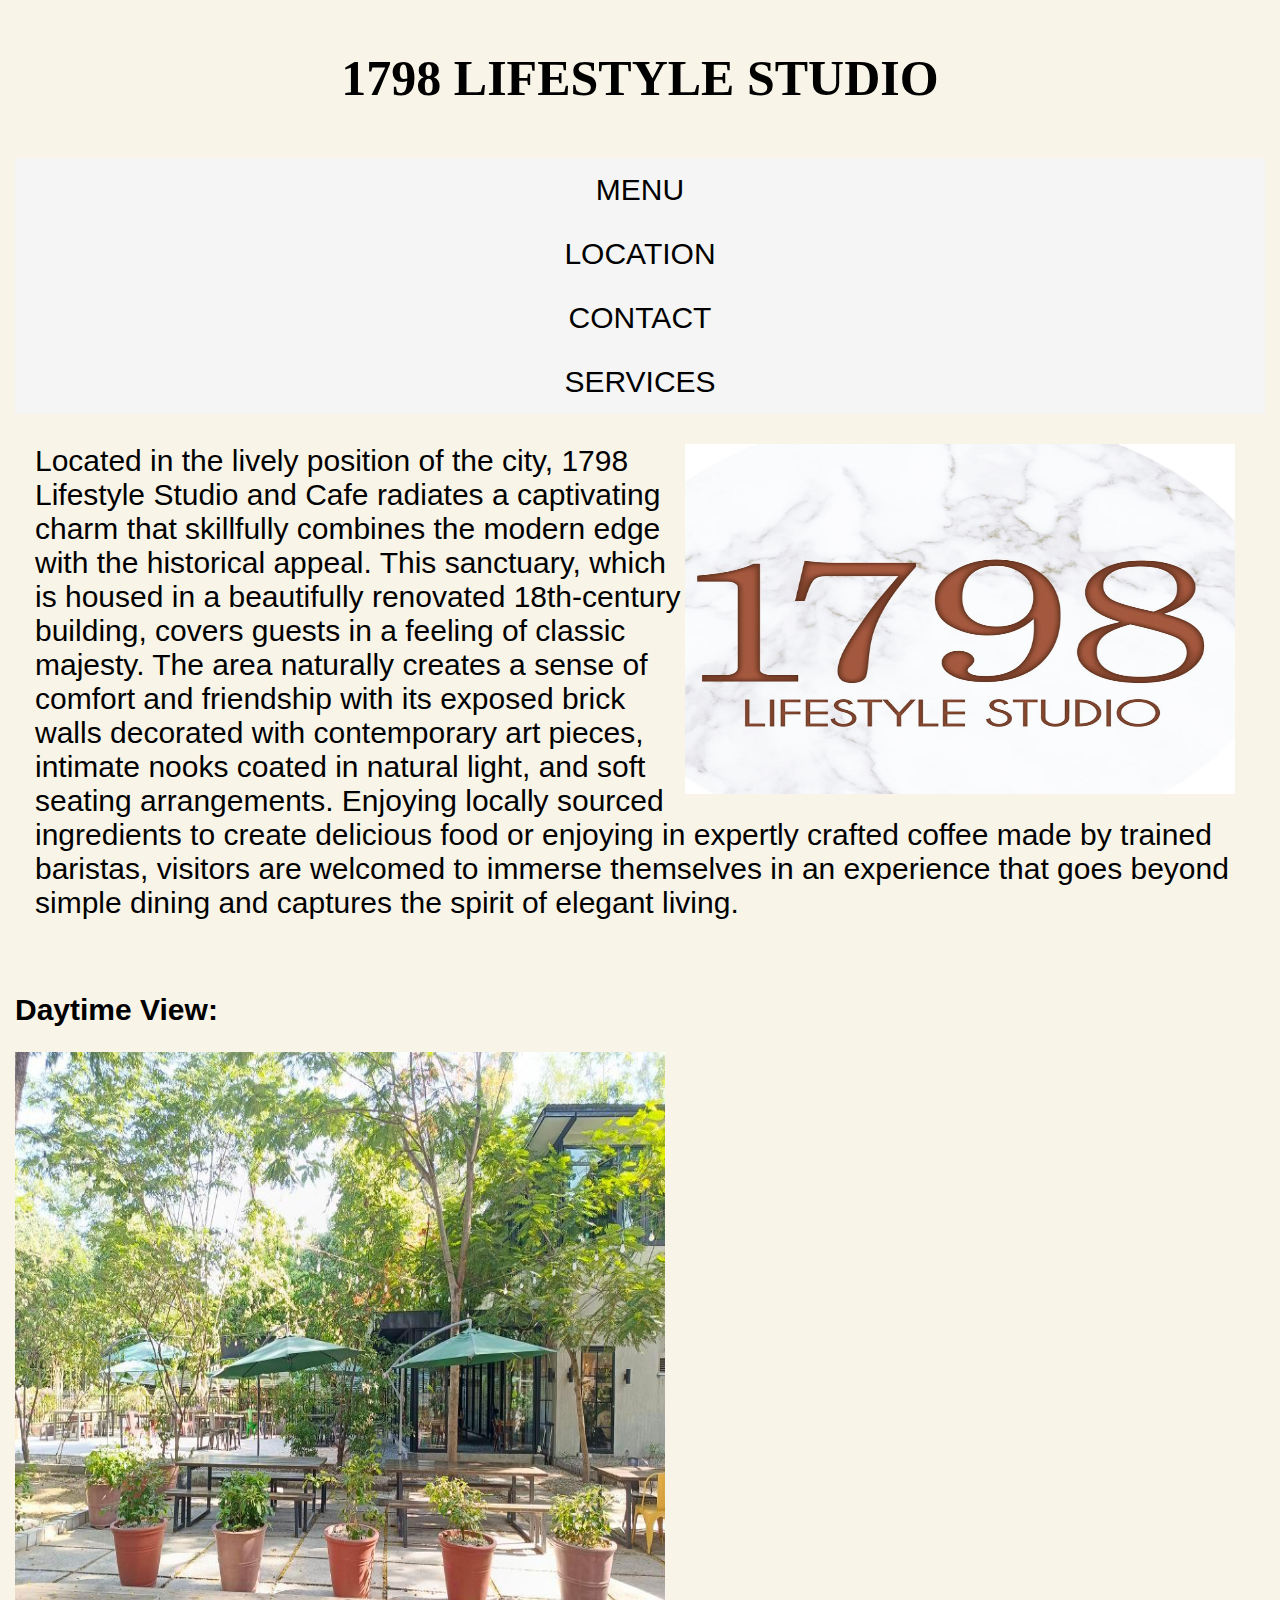
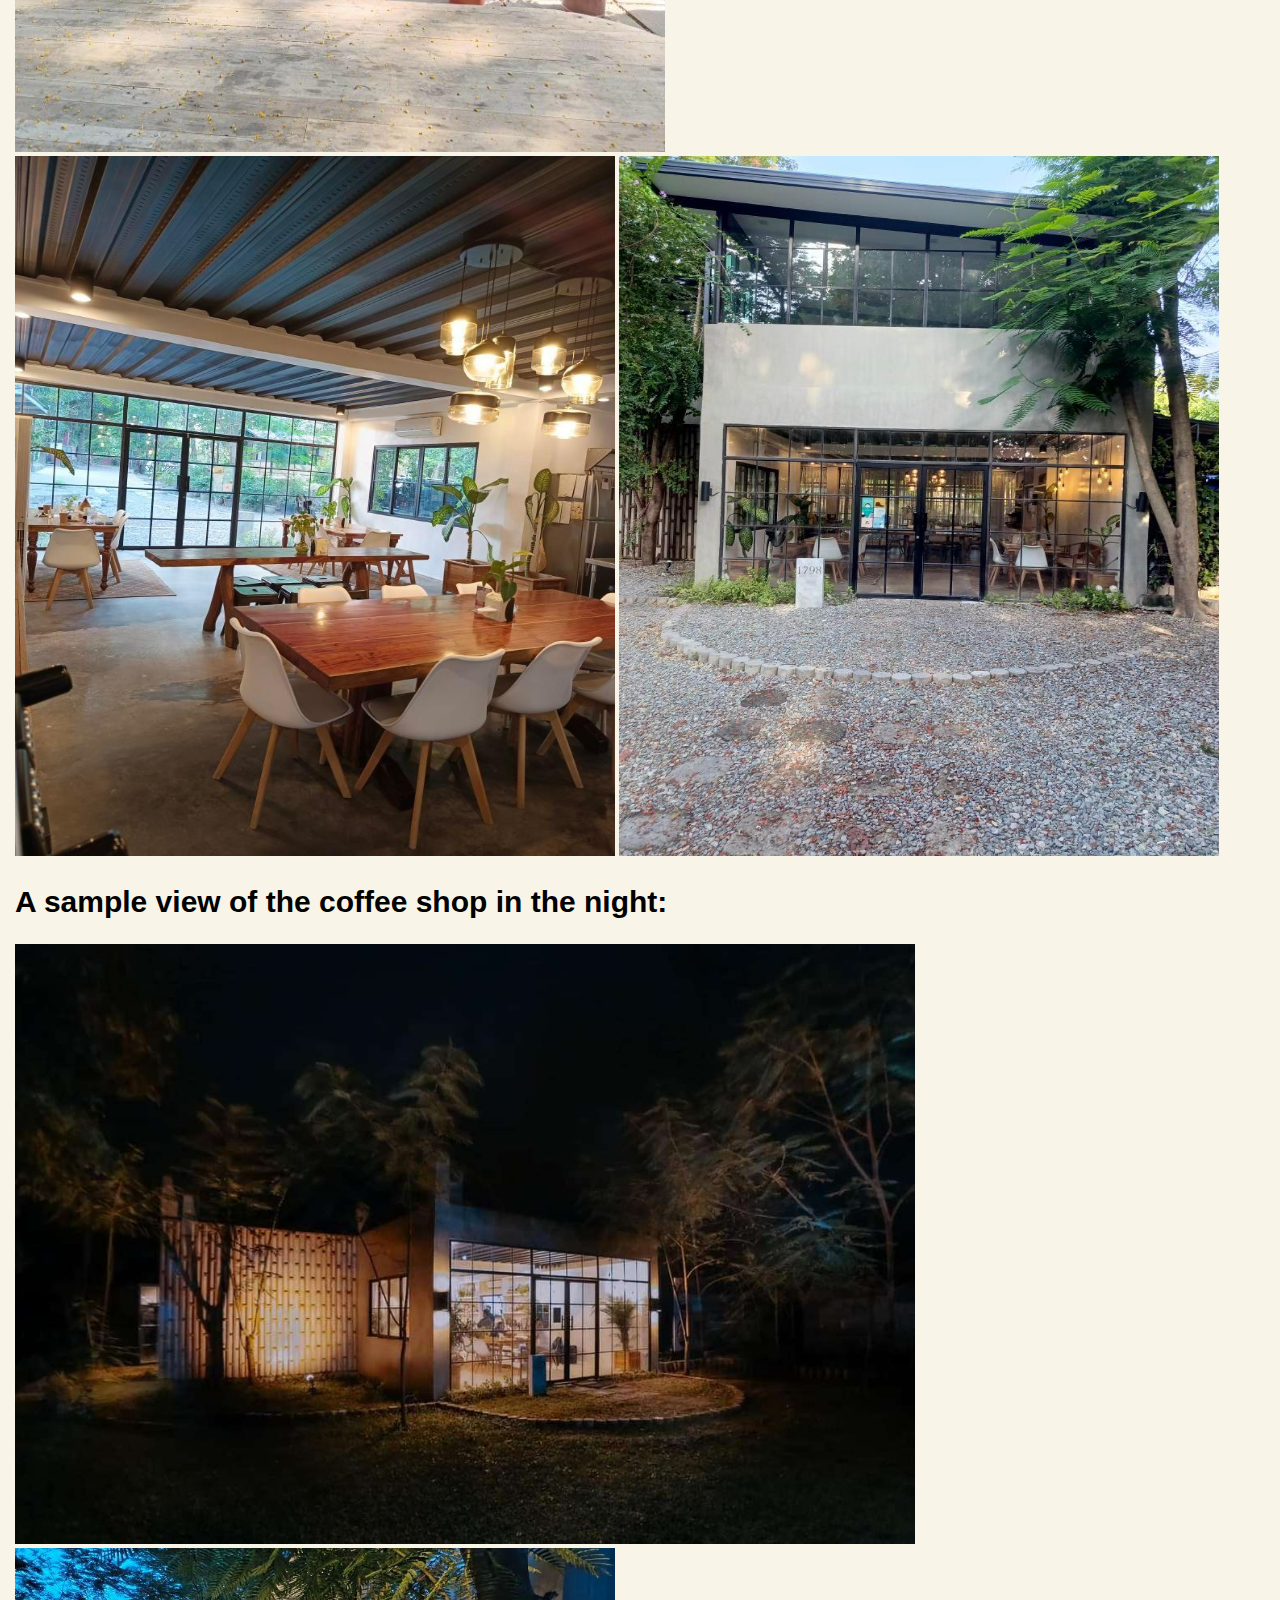
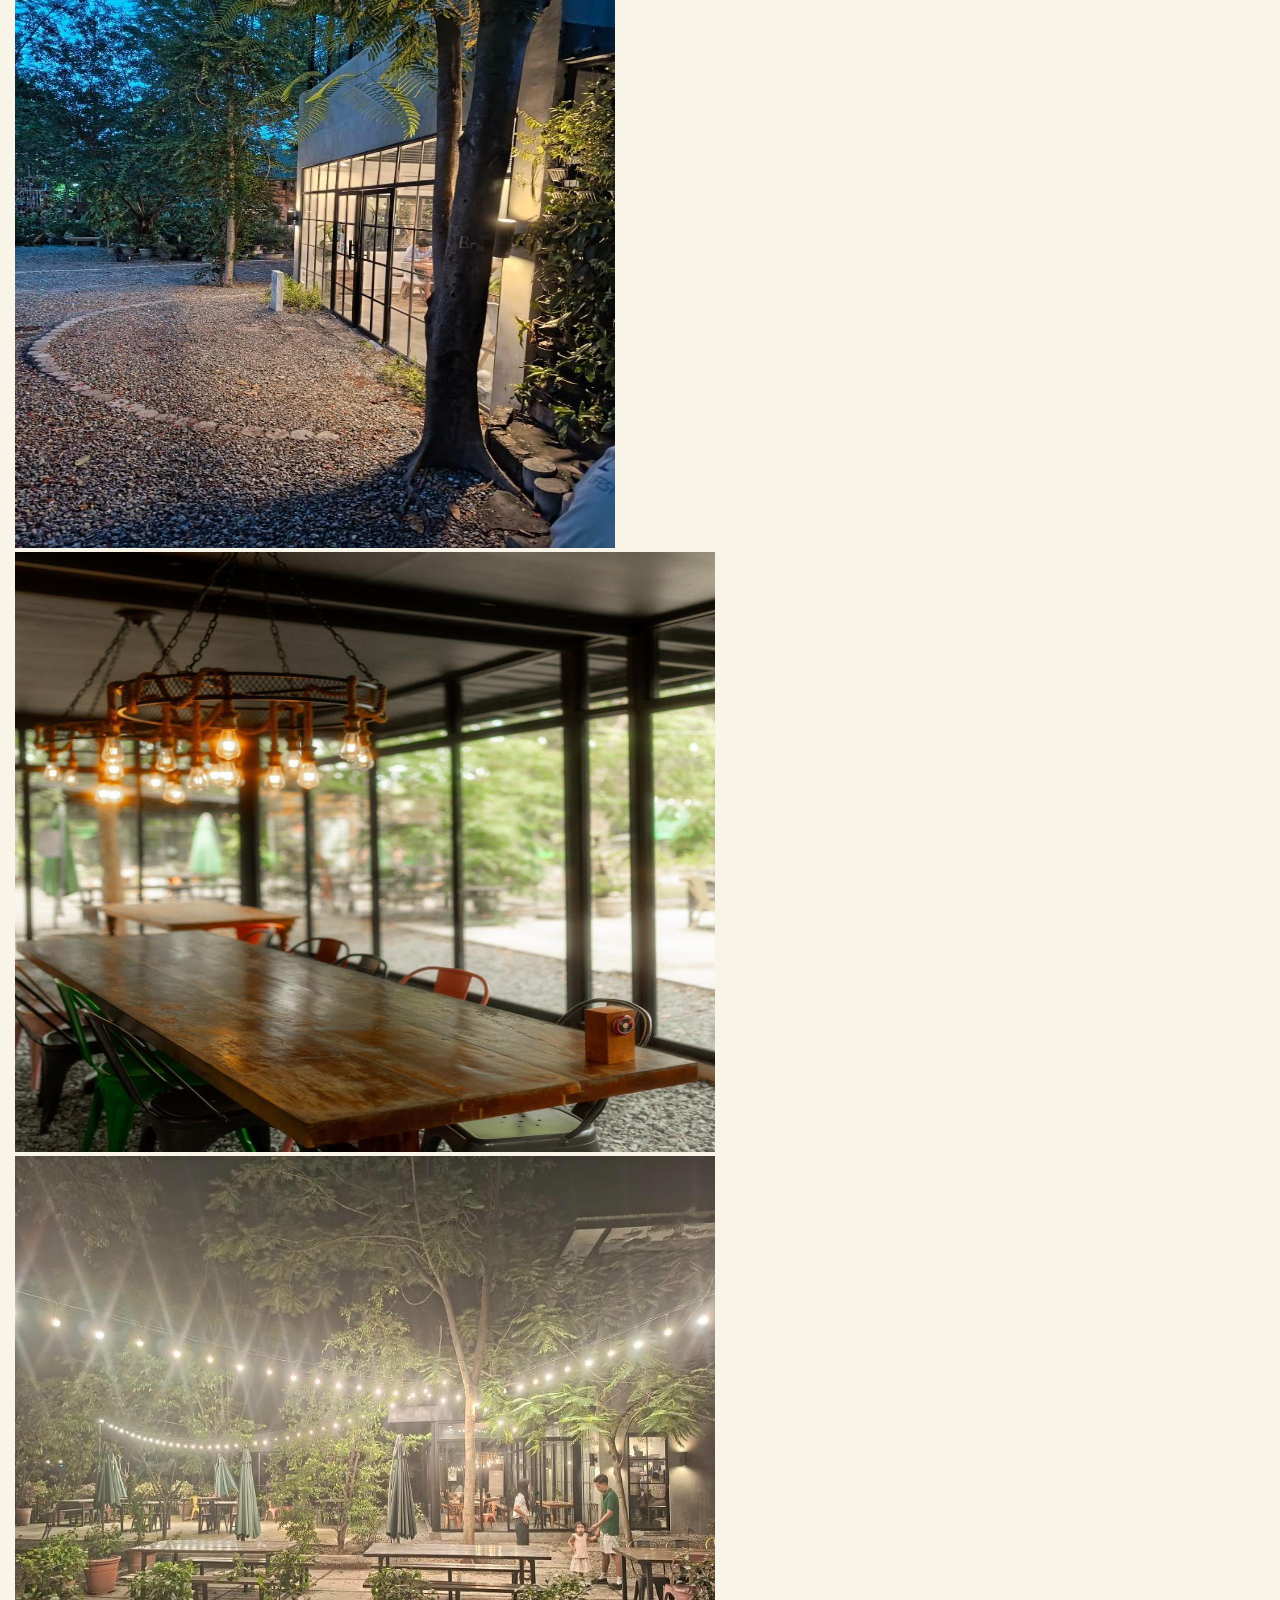
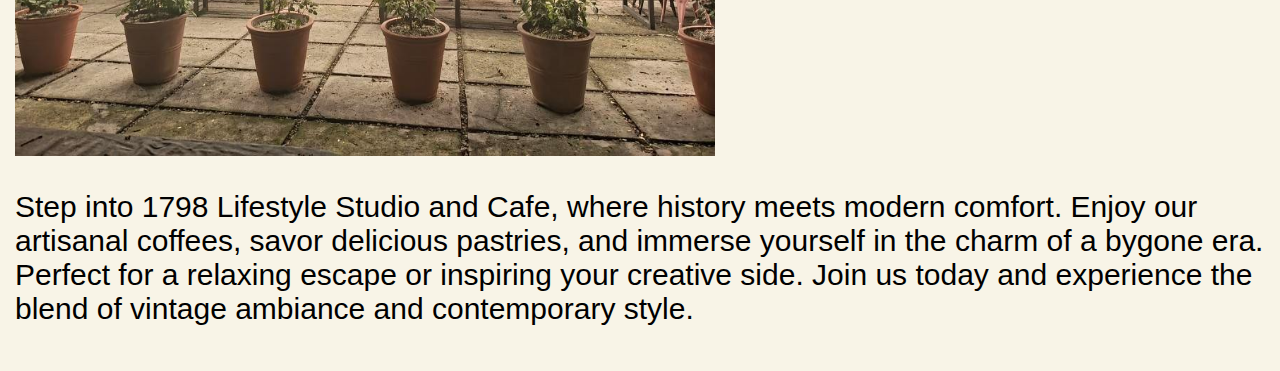
<file: Index.html>
<!DOCTYPE html>
<html lang="en">
<head>
    <meta charset="UTF-8">
    <meta name="viewport" content="width=device-width, initial-scale=1.0">
    <title>Document</title>
    <link rel="stylesheet" href="box design.css">
    <link rel="icon" href="icon1798.jpg">
</head>
<body>
    <header>
        <h1> 1798 LIFESTYLE STUDIO </h1>
        <br>
    </header>

    
    
    <nav class="navbar">
        <ul>
            <li><a href="MENU.html">MENU</a></li>
            <li><a href="Location.html">LOCATION</a></li>
            <li><a href="Contact.html">CONTACT</a></li>
            <li><a href="services.html">SERVICES</a></li>
        
        </ul>
    </nav>

    <main>
        <img src="icon1798.jpg" height="350px" width=" 550px" id="img1">


        <p>Located in the lively position of the city, 1798 Lifestyle Studio and Cafe radiates a captivating charm that skillfully combines the modern edge with the historical appeal. 
            This sanctuary, which is housed in a beautifully renovated 18th-century building, covers guests in a feeling of classic majesty. 
            The area naturally creates a sense of comfort and friendship with its exposed brick walls decorated with contemporary art pieces, intimate nooks coated in natural light, and soft seating arrangements. 
            Enjoying locally sourced ingredients to create delicious food or enjoying in expertly crafted coffee made by trained baristas, visitors are welcomed to immerse themselves in an experience that goes beyond simple dining and 
            captures the spirit of elegant living.</p>
    
        </main>
 
 
        <br>


    <h2> Daytime View: </h2>


        
        
        <img src="outout.jpg" height="700px" width=" 650px ">
        <img src="inside.jpg" height="700px" width=" 600px ">
        <img src="fronday.jpg" height="700px" width=" 600px ">   
        
        
        


    <h2> A sample view of the coffee shop in the night:   </h2>

    <img src="studio.jpg" height="600px" width=" 900px">
    <img src="Rside.jpg" height="600px" width=" 600px">


    

    <br>
    
    <img src="side dine.jpg" height="600px" width="700px">
    <img src="outnight.jpg" height="600px" width="700px">


    <p> Step into 1798 Lifestyle Studio and Cafe, where history meets modern comfort. Enjoy our artisanal coffees, savor delicious pastries, 
        and immerse yourself in the charm of a bygone era. 
        Perfect for a relaxing escape or inspiring your creative side. 
        Join us today and experience the blend of vintage ambiance and contemporary style.</p>



        

</body>
</html>
</file>
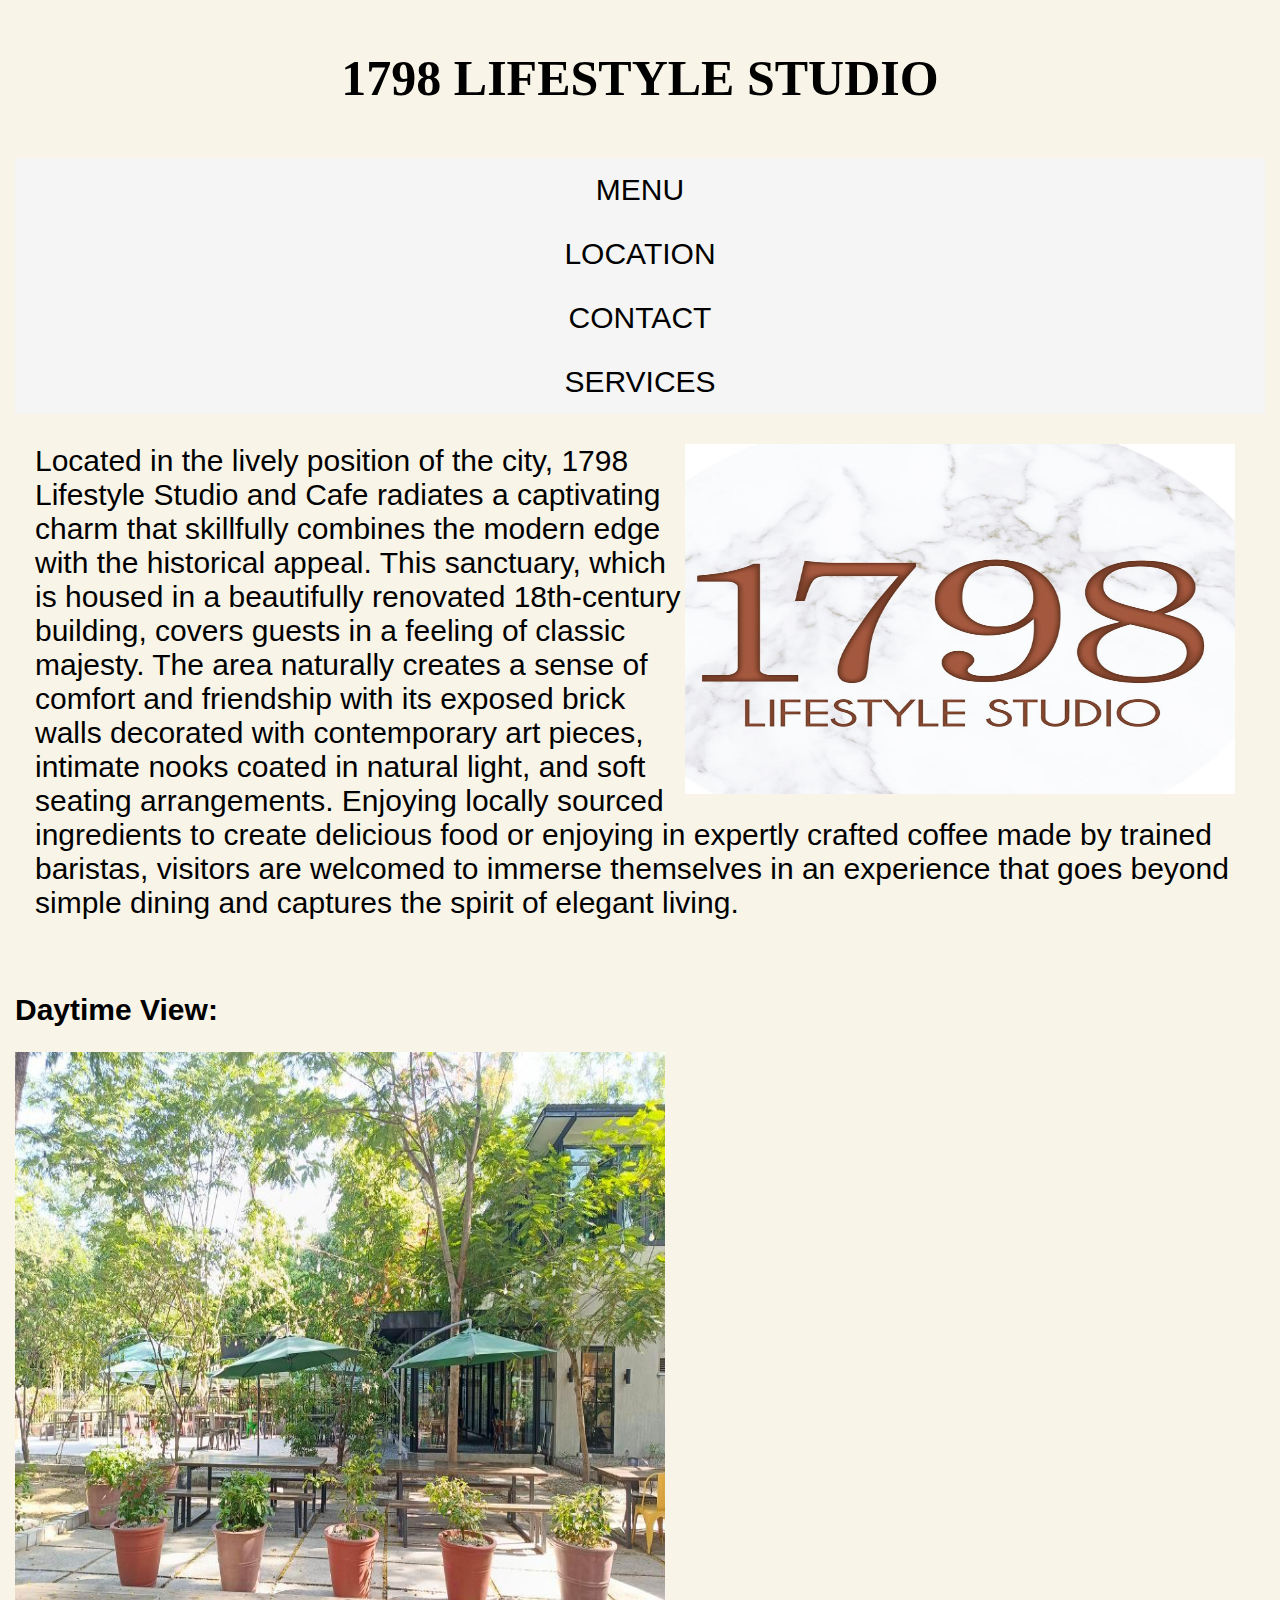
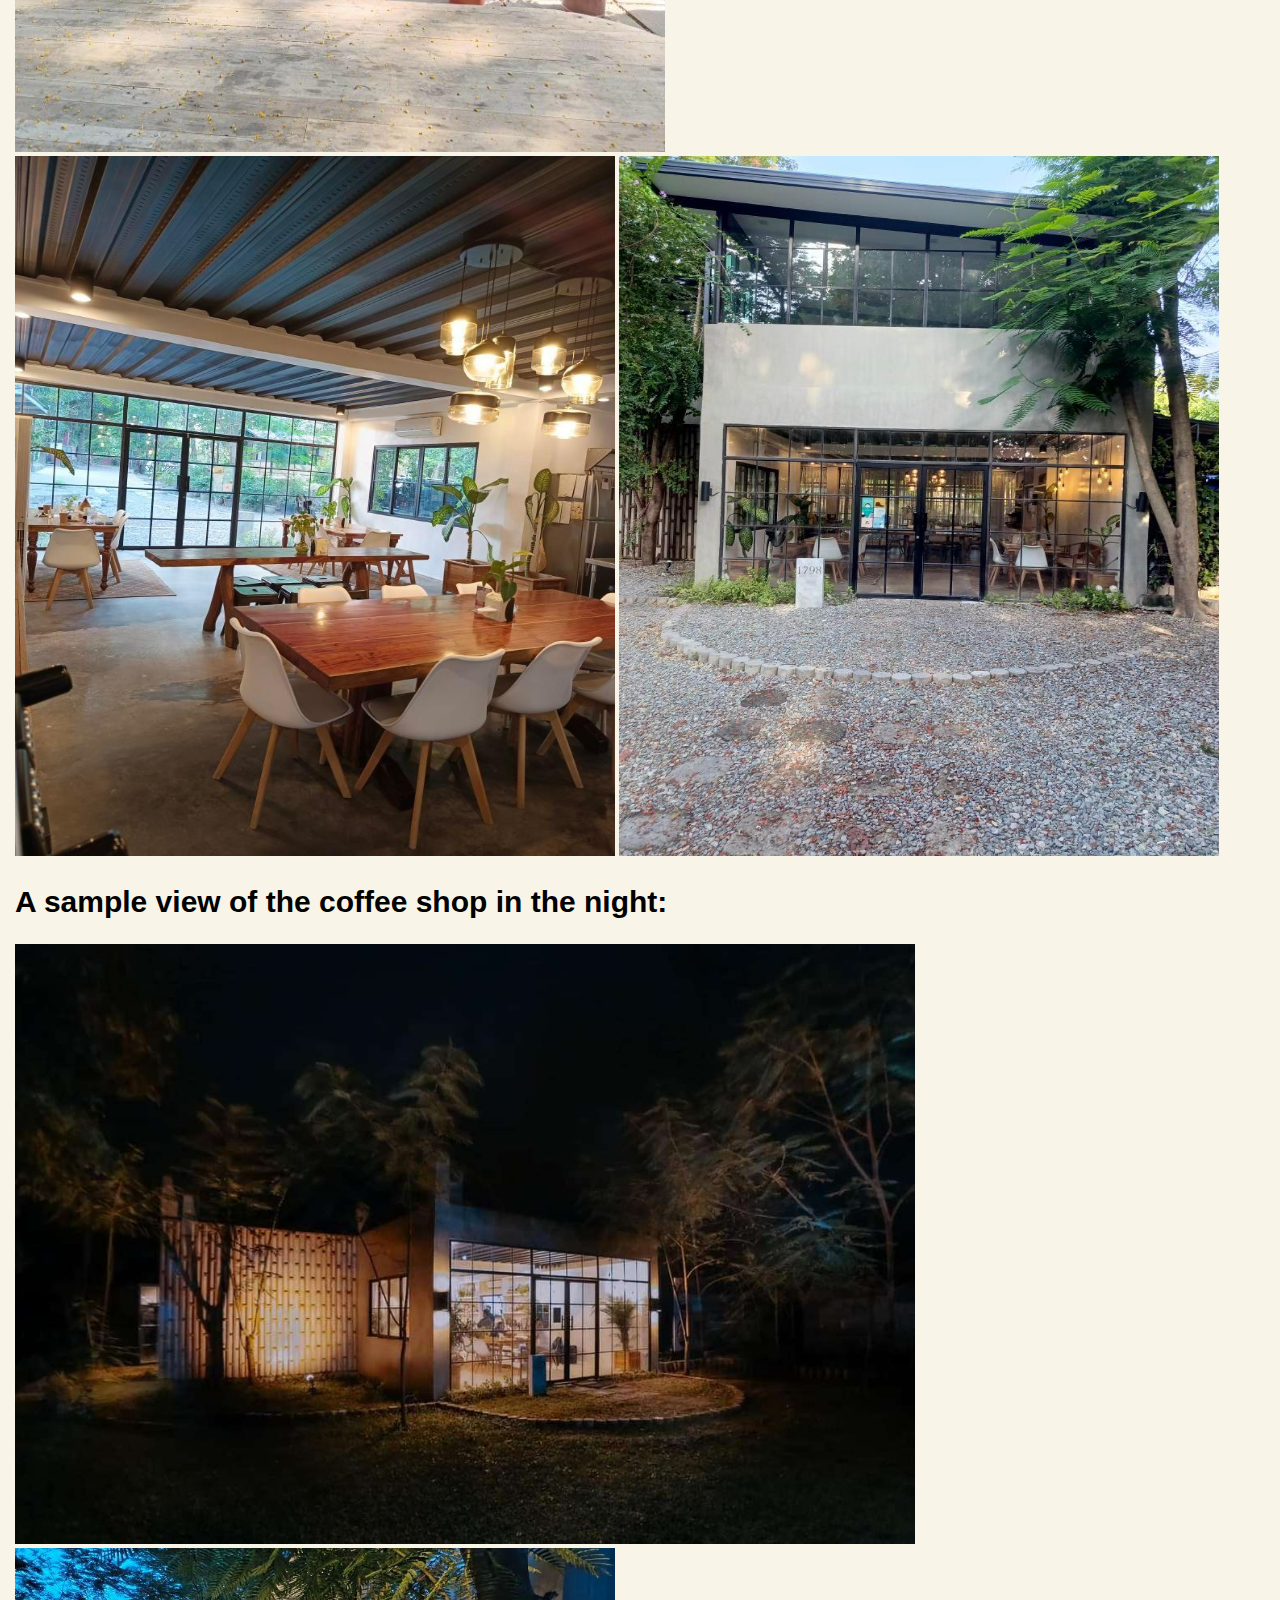
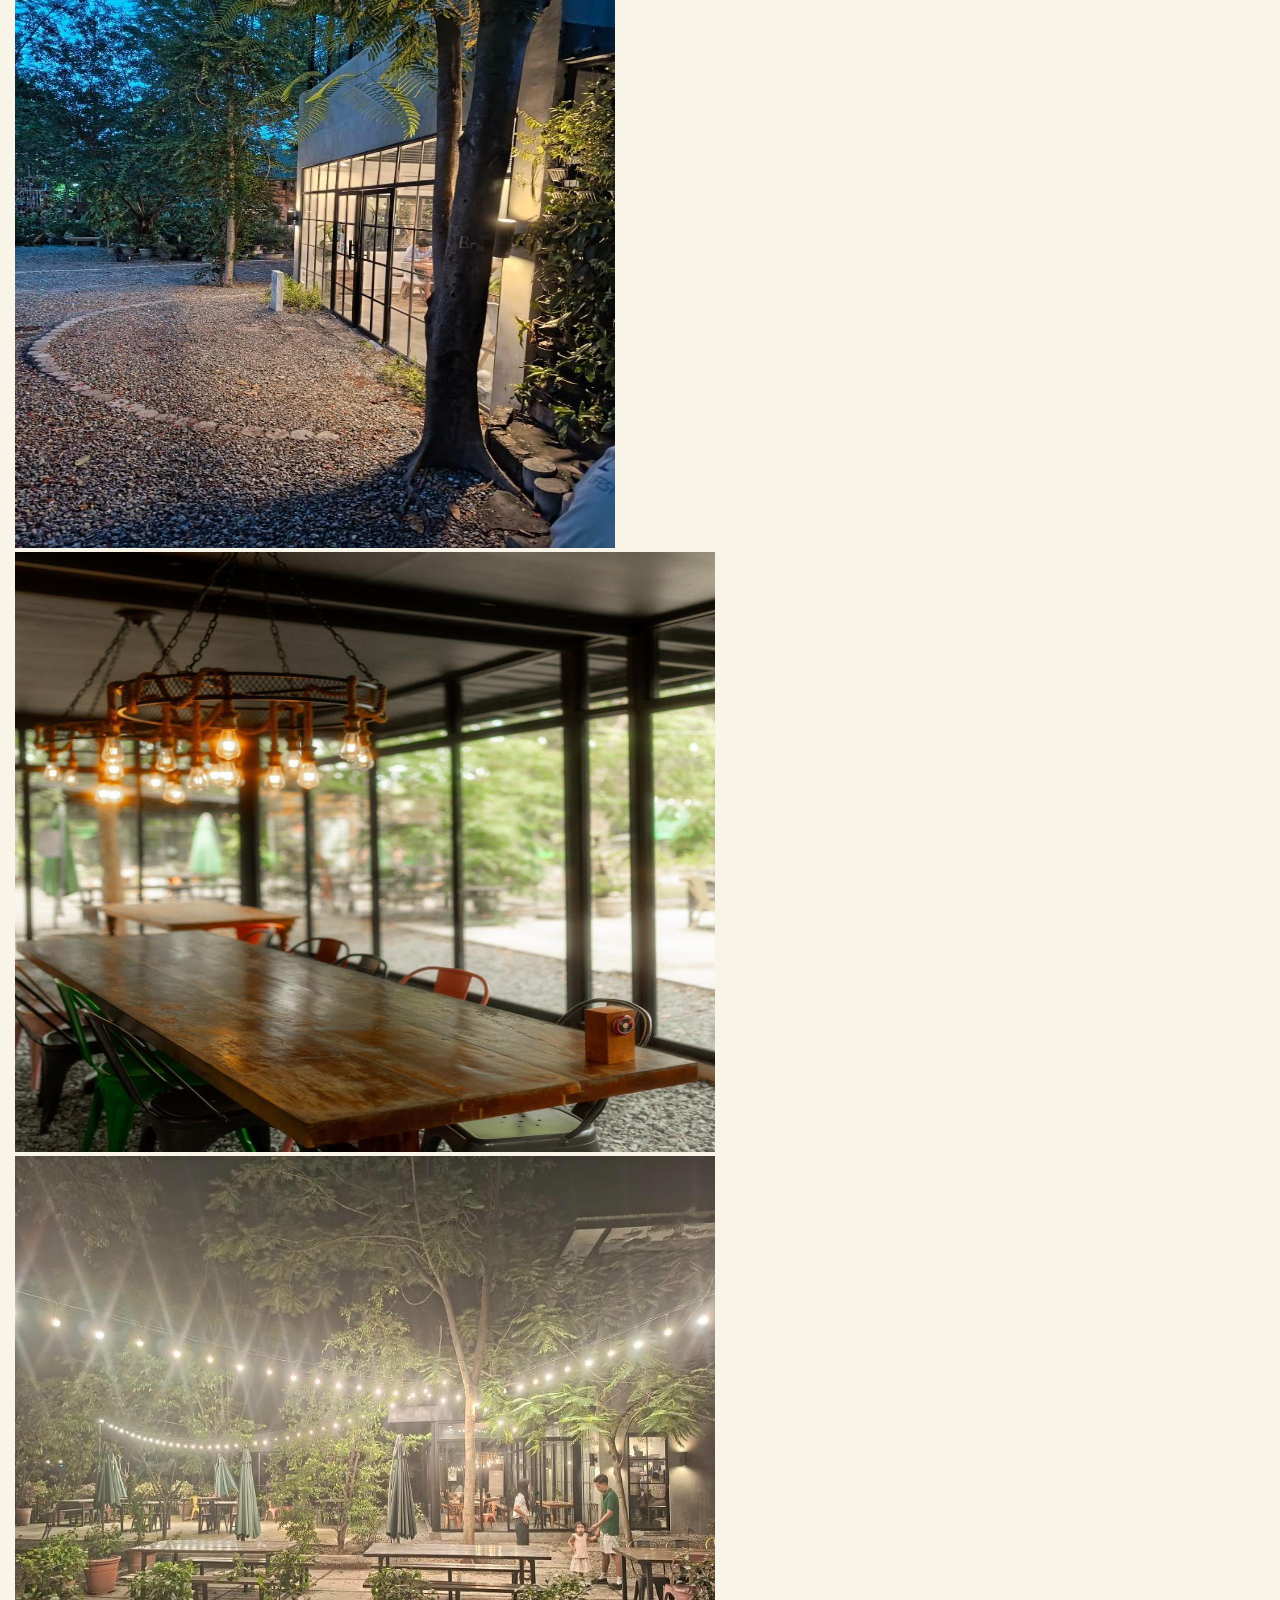
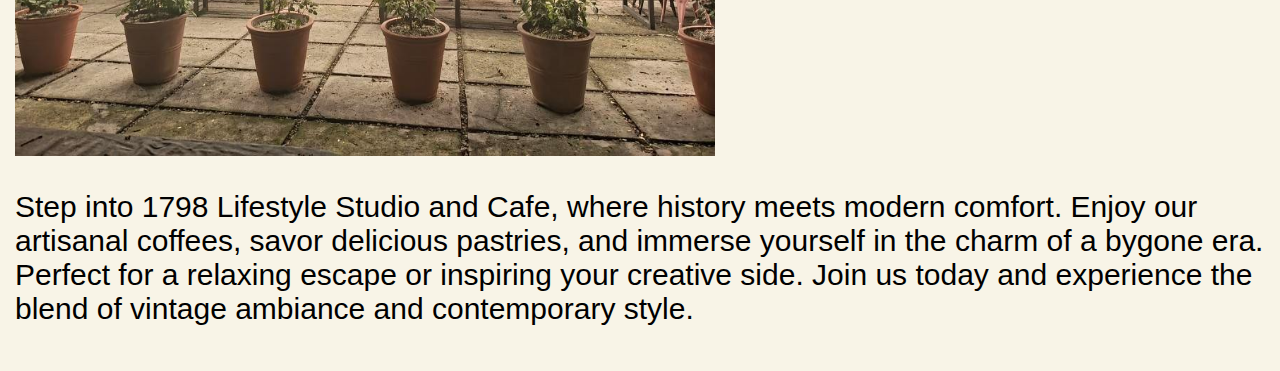
<file: 1798.html>
<!DOCTYPE html>
<html lang="en">
<head>
    <meta charset="UTF-8">
    <meta name="viewport" content="width=device-width, initial-scale=1.0">
    <title>Document</title>
    <link rel="stylesheet" href="box design.css">
    <link rel="icon" href="icon1798.jpg">
</head>
<body>
    <header>
        <h1> 1798 LIFESTYLE STUDIO </h1>
        <br>
    </header>

    
    
    <nav class="navbar">
        <ul>
            <li><a href="MENU.html">MENU</a></li>
            <li><a href="Location.html">LOCATION</a></li>
            <li><a href="Contact.html">CONTACT</a></li>
            <li><a href="services.html">SERVICES</a></li>
        
        </ul>
    </nav>

    <main>
        <img src="icon1798.jpg" height="350px" width=" 550px" id="img1">


        <p>Located in the lively position of the city, 1798 Lifestyle Studio and Cafe radiates a captivating charm that skillfully combines the modern edge with the historical appeal. 
            This sanctuary, which is housed in a beautifully renovated 18th-century building, covers guests in a feeling of classic majesty. 
            The area naturally creates a sense of comfort and friendship with its exposed brick walls decorated with contemporary art pieces, intimate nooks coated in natural light, and soft seating arrangements. 
            Enjoying locally sourced ingredients to create delicious food or enjoying in expertly crafted coffee made by trained baristas, visitors are welcomed to immerse themselves in an experience that goes beyond simple dining and 
            captures the spirit of elegant living.</p>
    
        </main>
 
 
        <br>


    <h2> Daytime View: </h2>


        
        
        <img src="outout.jpg" height="700px" width=" 650px ">
        <img src="inside.jpg" height="700px" width=" 600px ">
        <img src="fronday.jpg" height="700px" width=" 600px ">   
        
        
        


    <h2> A sample view of the coffee shop in the night:   </h2>

    <img src="studio.jpg" height="600px" width=" 900px">
    <img src="Rside.jpg" height="600px" width=" 600px">


    

    <br>
    
    <img src="side dine.jpg" height="600px" width="700px">
    <img src="outnight.jpg" height="600px" width="700px">


    <p> Step into 1798 Lifestyle Studio and Cafe, where history meets modern comfort. Enjoy our artisanal coffees, savor delicious pastries, 
        and immerse yourself in the charm of a bygone era. 
        Perfect for a relaxing escape or inspiring your creative side. 
        Join us today and experience the blend of vintage ambiance and contemporary style.</p>



        

</body>
</html>
</file>
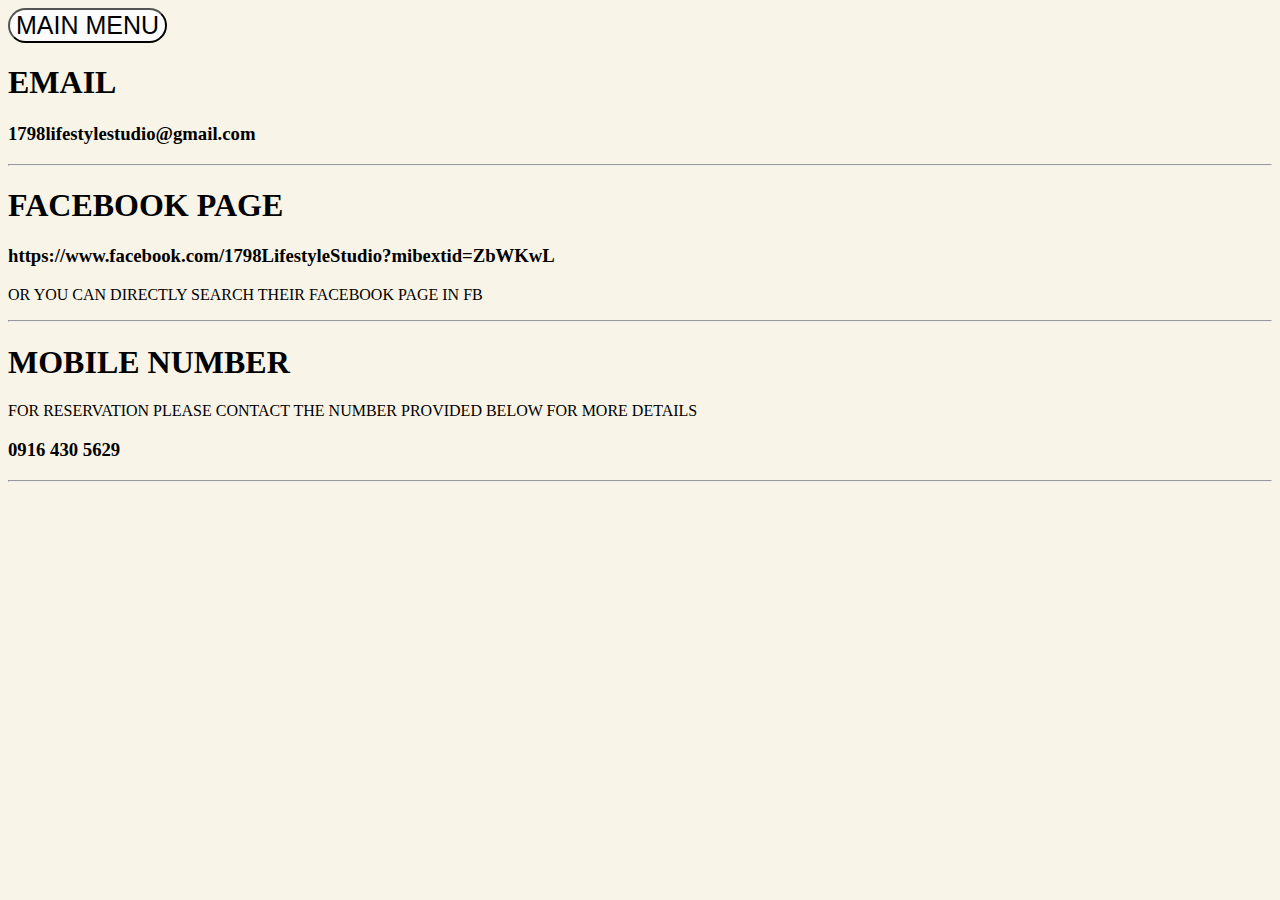
<file: Contact.html>
<!DOCTYPE html>
<html lang="en">
<head>
    <meta charset="UTF-8">
    <meta name="viewport" content="width=device-width, initial-scale=1.0">
    <link rel="icon" href="icon1798.jpg">

    <title>CONTACT INFO</title>
</head>
<body style="background-color: rgb(248, 244, 231);">

    <a href="1798.html">

        <button style="font-size:25px; background-color:rgb(252, 252, 252); color:rgb(0, 0, 0); border-radius:25px;">MAIN MENU</button>

    </a>



    <h1>EMAIL</h1>
    <h3>1798lifestylestudio@gmail.com</h3>

    <hr>
    <h1>FACEBOOK PAGE</h1>
    
    <h3>https://www.facebook.com/1798LifestyleStudio?mibextid=ZbWKwL</h3>
    <P>OR YOU CAN DIRECTLY SEARCH THEIR FACEBOOK PAGE IN FB</P>

    <hr>


    <h1>MOBILE NUMBER</h1>
    <p>FOR RESERVATION PLEASE CONTACT THE NUMBER PROVIDED BELOW FOR MORE DETAILS</p>
    <h3>0916 430 5629</h3>    

    <hr>


    <h1></h1>
</body>
</html>
</file>
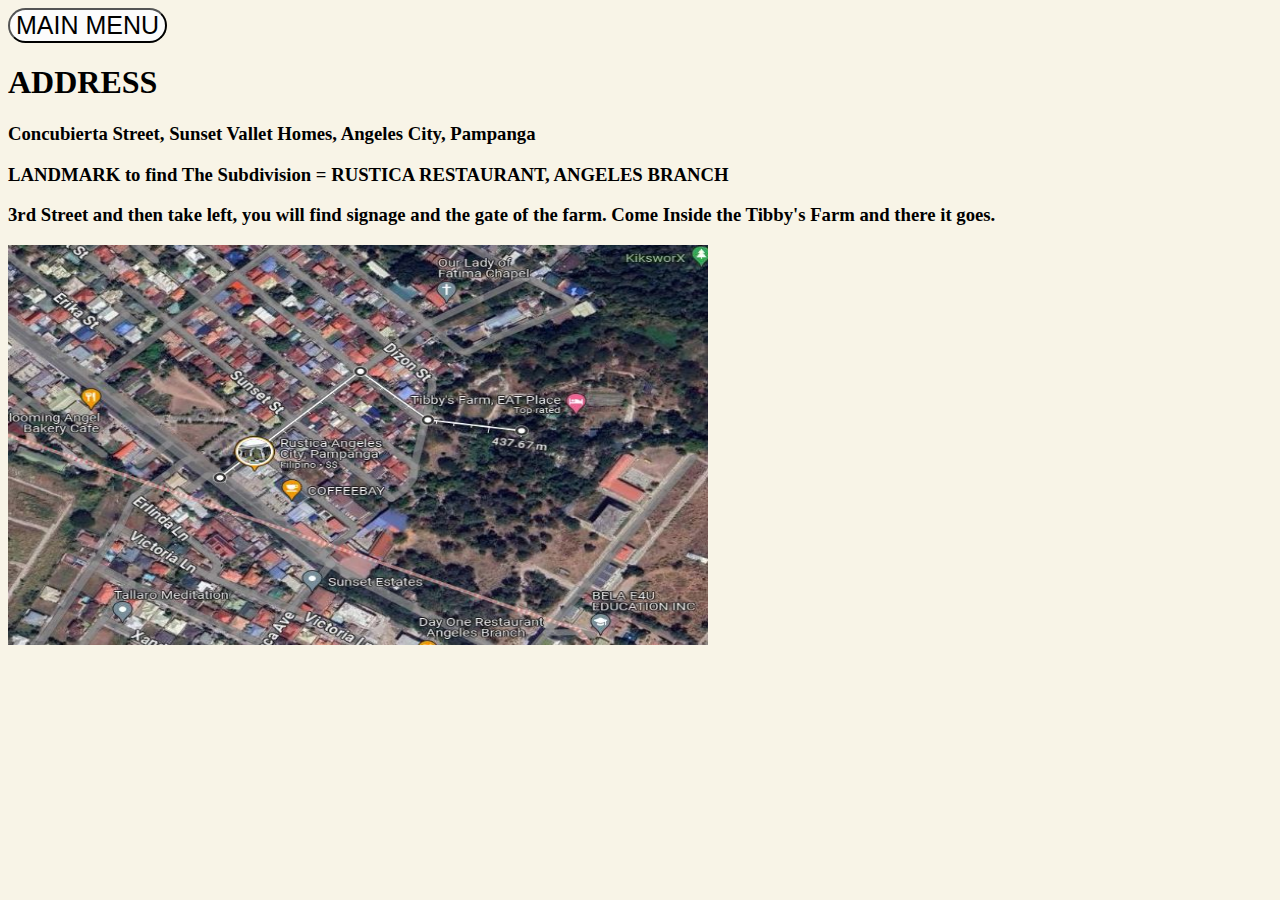
<file: Location.html>
<!DOCTYPE html>
<html lang="en">
<head>
    <meta charset="UTF-8">
    <meta name="viewport" content="width=device-width, initial-scale=1.0">
    <link rel="icon" href="icon1798.jpg">

    <title>LOCATION</title>
</head>
<body style="background-color: rgb(248, 244, 231);">

    <a href="1798.html">

        <button style="font-size:25px; background-color:rgb(252, 252, 252); color:rgb(0, 0, 0); border-radius:25px;">MAIN MENU</button>

    </a>

    <h1>ADDRESS</h1>


    <h3> Concubierta Street, Sunset Vallet Homes, Angeles City, Pampanga</h3>
    <h3> LANDMARK to find The Subdivision = RUSTICA RESTAURANT, ANGELES BRANCH </h3>

    <h3>3rd Street and then take left, you will find signage and the gate of the farm.
        Come Inside the Tibby's Farm and there it goes.</h3>
    
    <img src="gmaps.JPG" height="400px" width=" 700px">
    
</body>
</html>
</file>
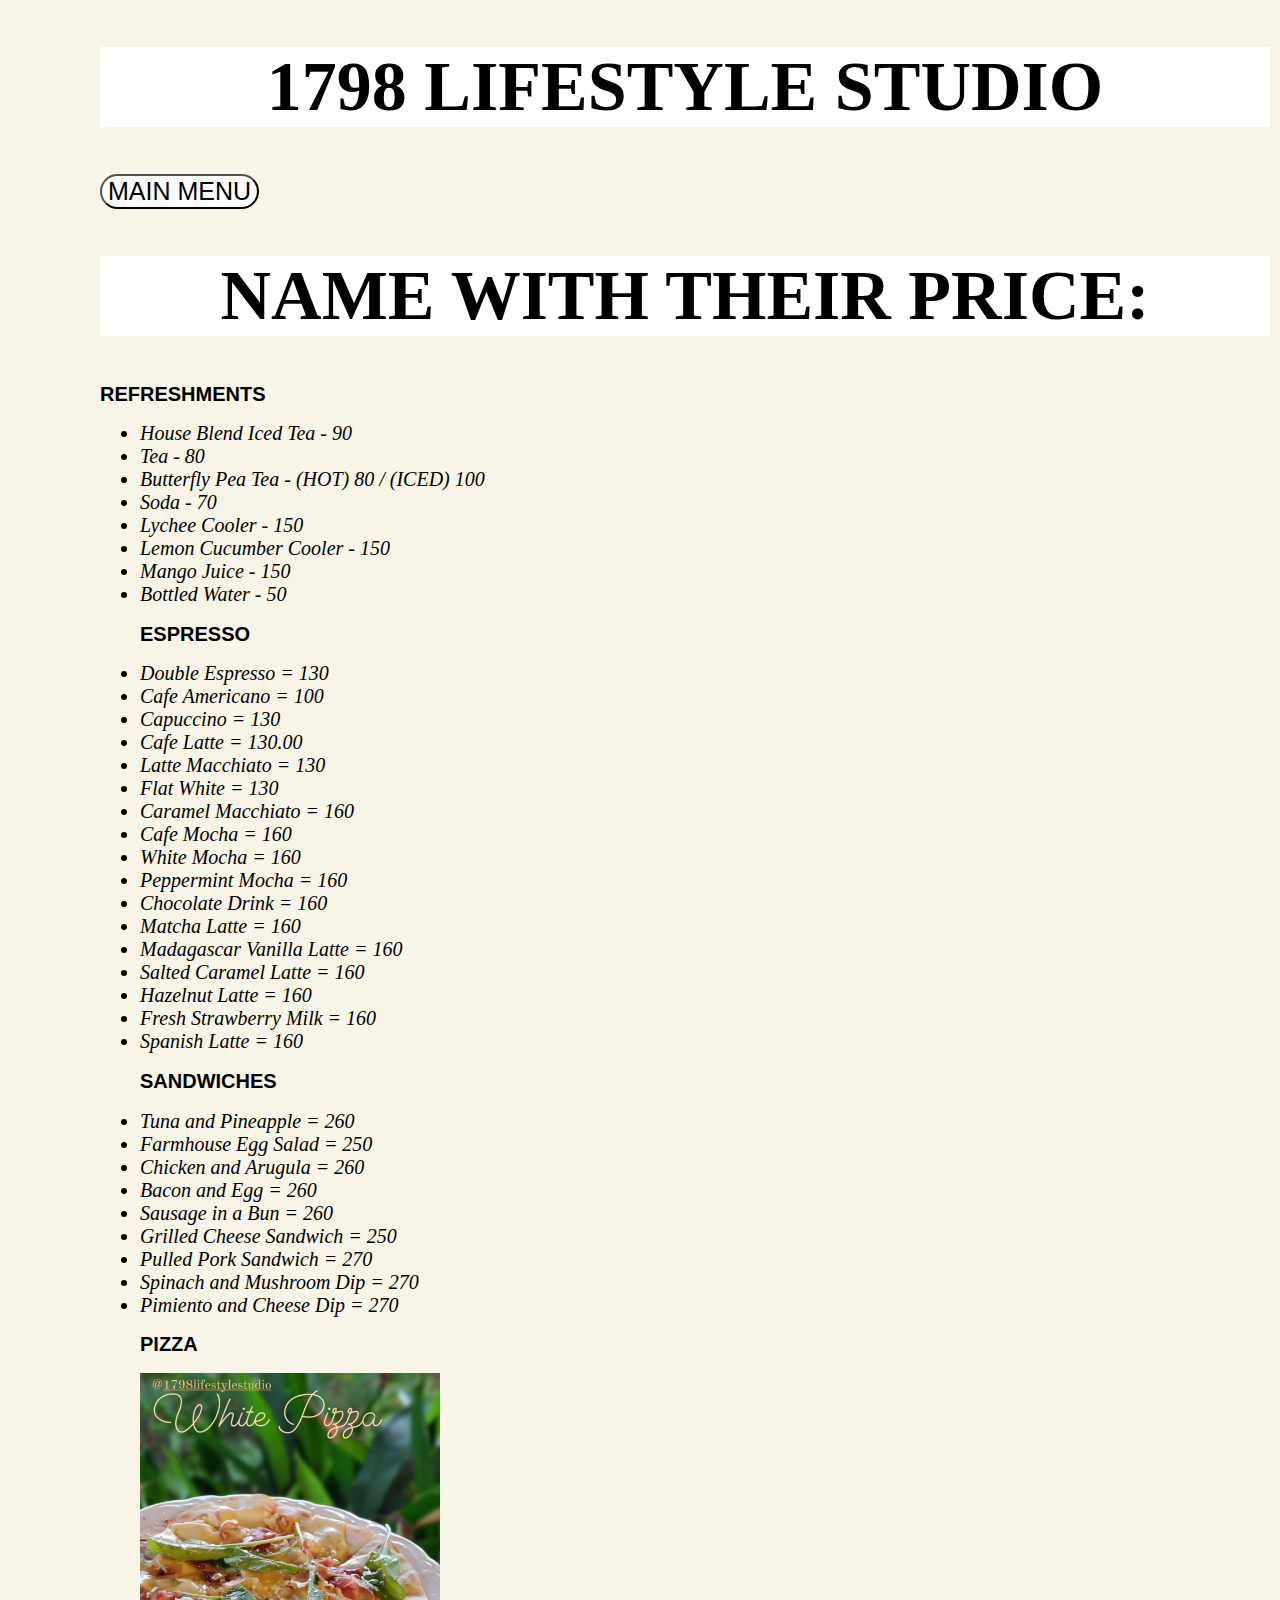
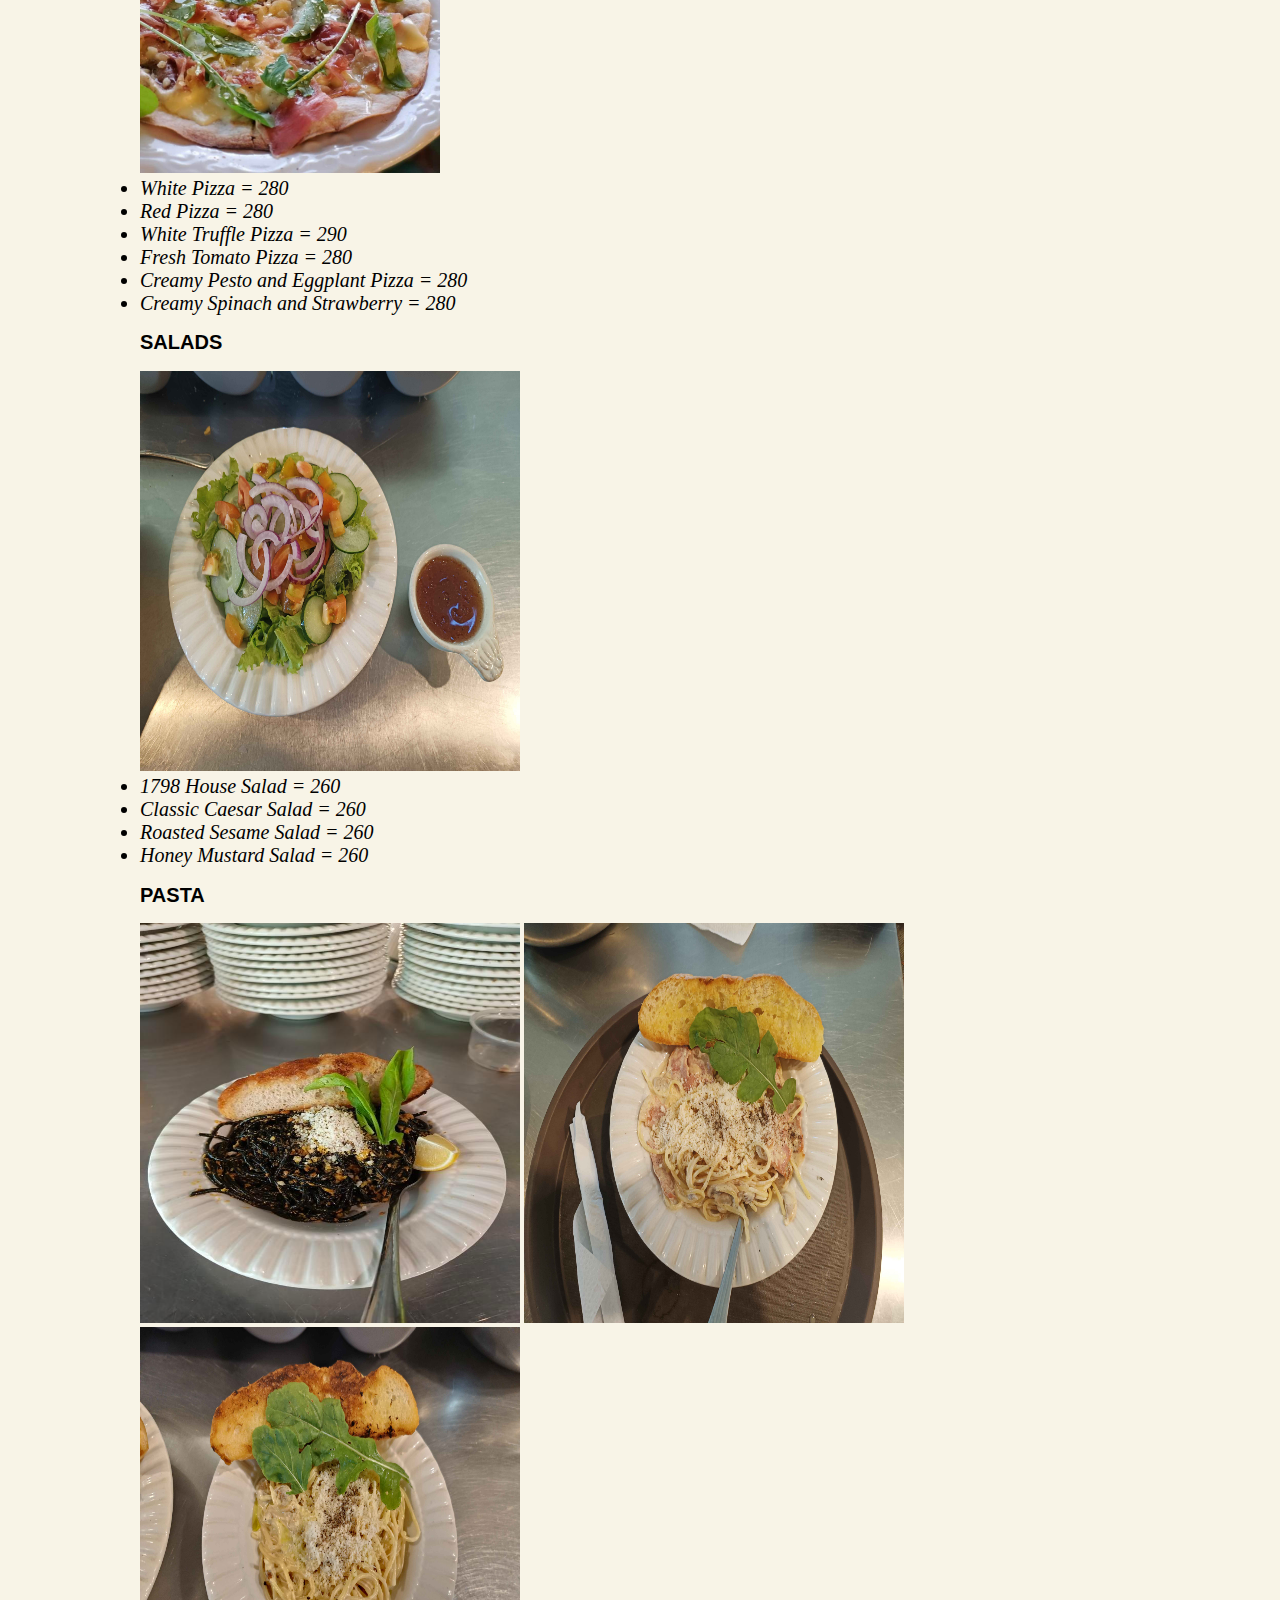
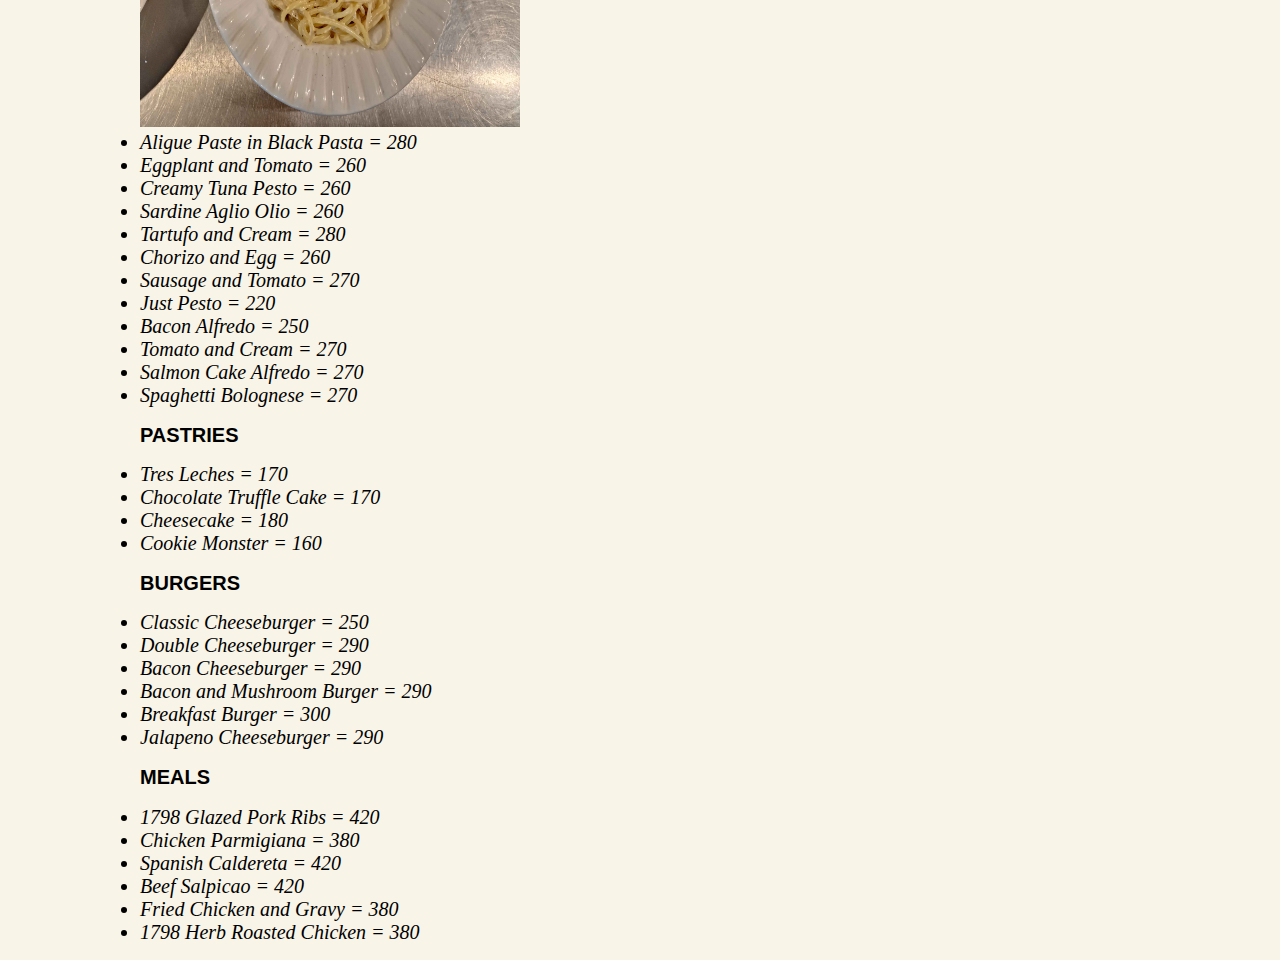
<file: MENU.html>
<!DOCTYPE html>
<html>
        <head>
        <meta charset="UTF-8">
        <meta name="viewport" content="width=device-width, initial-scale=1.0">
        <title>Document</title>
        <link rel="stylesheet" href="menuu.css">
        <link rel="icon" href="icon1798.jpg"> 
        
        <title>
                1798 Lifestyle Studio
            </title>
            
        </head>
        <body style="background-color: rgb(248, 244, 231);">
            <h1 text align="center"> 1798 LIFESTYLE STUDIO </h1>

            
            <a href="1798.html">

            <button style="font-size:25px; background-color:rgb(252, 252, 252); color:rgb(0, 0, 0); border-radius:25px;">MAIN MENU</button>

            </a>
            
            
            <h1 id="nwtp1">NAME WITH THEIR PRICE: </h1>

            <h2>
                REFRESHMENTS
            </h2>

            <ul>
                <li>House Blend Iced Tea - 90</li>
                <li>Tea - 80 </li>
                <li>Butterfly Pea Tea - (HOT) 80 / (ICED) 100 </li>
                <li>Soda - 70</li>
                <li>Lychee Cooler - 150 </li>
                <li>Lemon Cucumber Cooler - 150 </li>
                <li>Mango Juice - 150 </li>
                <li>Bottled Water - 50 </li>

            <h2>
                ESPRESSO
            </h2>
                    <li>Double Espresso = 130</li>
                    <li>Cafe Americano = 100</li>
                    <li>Capuccino = 130</li>
                    <li>Cafe Latte = 130.00</li>
                    <li>Latte Macchiato = 130</li>
                    <li>Flat White = 130</li>
                    <li>Caramel Macchiato = 160</li>
                    <li>Cafe Mocha = 160</li>
                    <li>White Mocha = 160</li>
                    <li>Peppermint Mocha = 160</li>
                    <li>Chocolate Drink = 160</li>
                    <li>Matcha Latte = 160</li>
                    <li>Madagascar Vanilla Latte = 160</li>
                    <li>Salted Caramel Latte = 160</li>
                    <li>Hazelnut Latte = 160</li>
                    <li>Fresh Strawberry Milk = 160</li>
                    <li>Spanish Latte = 160</li>
               

            <h2>
                SANDWICHES
            </h2>
                <li>Tuna and Pineapple = 260</li>
                <li>Farmhouse Egg Salad = 250</li>
                <li>Chicken and Arugula = 260</li>              
                <li>Bacon and Egg = 260</li>
                <li>Sausage in a Bun = 260</li>
                <li>Grilled Cheese Sandwich = 250</li>
                <li>Pulled Pork Sandwich = 270</li>
                <li>Spinach and Mushroom Dip = 270</li>
                <li>Pimiento and Cheese Dip = 270</li>

            <h2>
                PIZZA
            </h2>

            <img src="white pizza.jpg" height="400px" width=" 300px" id="img2">

           
                <li>White Pizza = 280</li>
                <li>Red Pizza = 280</li>
                <li>White Truffle Pizza = 290</li>
                <li>Fresh Tomato Pizza = 280</li>
                <li>Creamy Pesto and Eggplant Pizza = 280</li> 
                <li>Creamy Spinach and Strawberry = 280</li>

            <h2>
                SALADS
            </h2>

            <img src="House Salad.jpg" height="400px" width=" 380px" id="img2">

                <li>1798 House Salad = 260</li>
                <li>Classic Caesar Salad = 260</li>
                <li>Roasted Sesame Salad = 260</li>
                <li>Honey Mustard Salad = 260</li>

            <h2>
                PASTA
            </h2>

            <img src="aligue.jpg" height="400px" width=" 380px" id="img2">

            <img src="BA.jpg" height="400px" width=" 380px" id="img2">

            <img src="Tartufo.jpg" height="400px" width=" 380px" id="img2">

                <li>Aligue Paste in Black Pasta = 280</li>
                <li>Eggplant and Tomato = 260</li>
                <li>Creamy Tuna Pesto = 260</li>
                <li>Sardine Aglio Olio = 260</li>
                <li>Tartufo and Cream = 280</li>
                <li>Chorizo and Egg = 260</li>
                <li>Sausage and Tomato = 270</li>
                <li>Just Pesto = 220</li>
                <li>Bacon Alfredo = 250</li>
                <li>Tomato and Cream = 270</li>
                <li>Salmon Cake Alfredo = 270</li>
                <li>Spaghetti Bolognese = 270</li>
                
                

            <h2>
                PASTRIES
            </h2>    
                <li>Tres Leches = 170</li>
                <li>Chocolate Truffle Cake = 170</li>
                <li>Cheesecake = 180</li>
                <li>Cookie Monster = 160</li>


            <h2>
                BURGERS
            </h2>
                <li>Classic Cheeseburger = 250</li>
                <li>Double Cheeseburger = 290</li>
                <li>Bacon Cheeseburger = 290</li>
                <li>Bacon and Mushroom Burger = 290</li>
                <li>Breakfast Burger = 300</li>
                <li>Jalapeno Cheeseburger = 290</li>


            <h2>
                MEALS
            </h2>
                    <li>1798 Glazed Pork Ribs = 420</li>
                    <li>Chicken Parmigiana = 380</li>
                    <li>Spanish Caldereta = 420</li>
                    <li>Beef Salpicao = 420</li>
                    <li>Fried Chicken and Gravy = 380</li>
                    <li>1798 Herb Roasted Chicken = 380</li>


            </ul>
        </body>
</html>
</file>
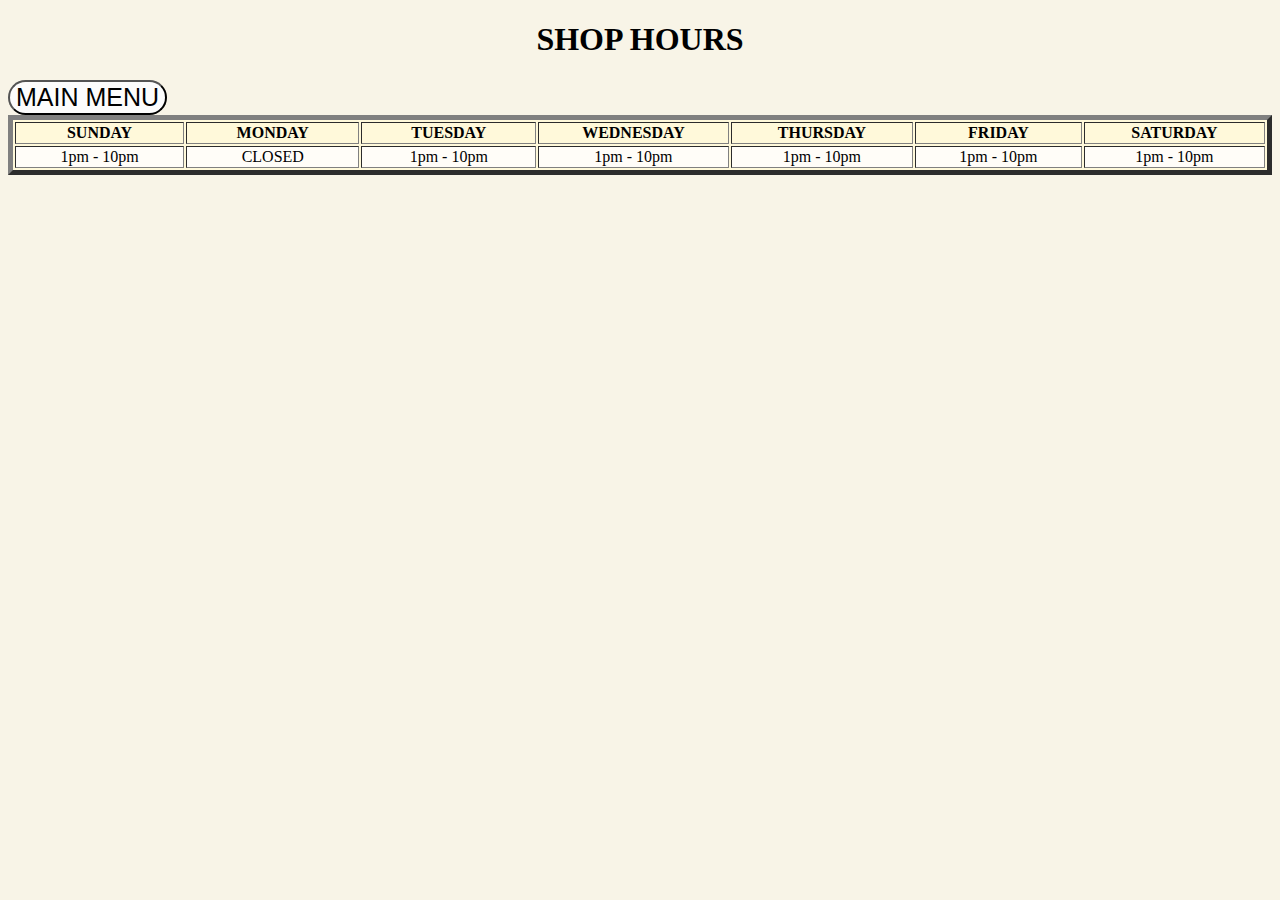
<file: services.html>
<!DOCTYPE html>
<html lang="en">
<head>
    <meta charset="UTF-8">
    <meta name="viewport" content="width=device-width, initial-scale=1.0">
    <link rel="icon" href="icon1798.jpg">


    <title>Document</title>
</head>
<body style="background-color: rgb(248, 244, 231);">

    <h1 text align="center"> 
        SHOP HOURS
    </h1>

    <a href="1798.html">

        <button style="font-size:25px; background-color:rgb(252, 252, 252); color:rgb(0, 0, 0); border-radius:25px;">MAIN MENU</button>

        </a>

    <table border="5" style="background-color: rgb(255, 249, 218);" text align="center">
        <tr align="center">
            <th width="300">SUNDAY</th>
            <th width="300">MONDAY</th>
            <th width="300">TUESDAY</th>
            <th width="300">WEDNESDAY</th>
            <th width="300">THURSDAY</th>
            <th width="300">FRIDAY</th>
            <th width="300">SATURDAY</th>
        </tr>

        <tr align="center" style="background-color: rgb(255, 253, 248);" text align="center">
            <td>1pm - 10pm</td>
            <td> CLOSED </td>
            <td>1pm - 10pm</td>
            <td>1pm - 10pm</td>
            <td>1pm - 10pm</td>
            <td>1pm - 10pm</td>
            <td>1pm - 10pm</td>
            
        </tr>
    </table>
    
    
   





</body>
</html>
</file>
<file: box design.css>
/* box design.css */
body{
    background-color: rgb(248, 244, 231);
    padding: 15px;
    margin: 0px;
}

#img1{
    float: right;
    margin-right: 10px;
}

p{
    font-family: Arial;
    font-size: 30px;
    text-align: left;
}

li{
    font-family: Verdana, Geneva, Tahoma, sans-serif;
    text-align: center;
}

main{
    margin-left: 20px;
    margin-right: 20px; 
}

h1{
    font-size: 50px;
    font-family: Verdana;
    text-align: center;
}

h2{
    font-size: 30px;
    font-family: Arial;
}

.navbar ul{
    list-style-type: none;
    background-color: whitesmoke;
    padding: 0px;
    margin: 0px;
    overflow: hidden;
}

.navbar a{
    font-size: 30px;
    font-style: normal;
    color: black;
    text-decoration: none;
    padding: 15px;
    display: block;
    text-align: center;
}

.navbar a :hover{
    background-color: white;
}

.navbar li{
    float: center;

}
</file>
<file: menuu.css>
body{
    padding: 15x;
    margin-left: 100px;
    margin-right: 10px;
}

nwtp1{
    font-size: 50px;
    font-style: normal;
    text-align: center;

}



h1{
    background-color: white;
    font-size: 70px;
    font-family: Verdana;
    text-align: center;
}

h2{
    font-family: Arial;
    font-size: 20px;
    text-align: left;
}

li{
    font-size: 20px;
    font-style: italic;
}
</file>
